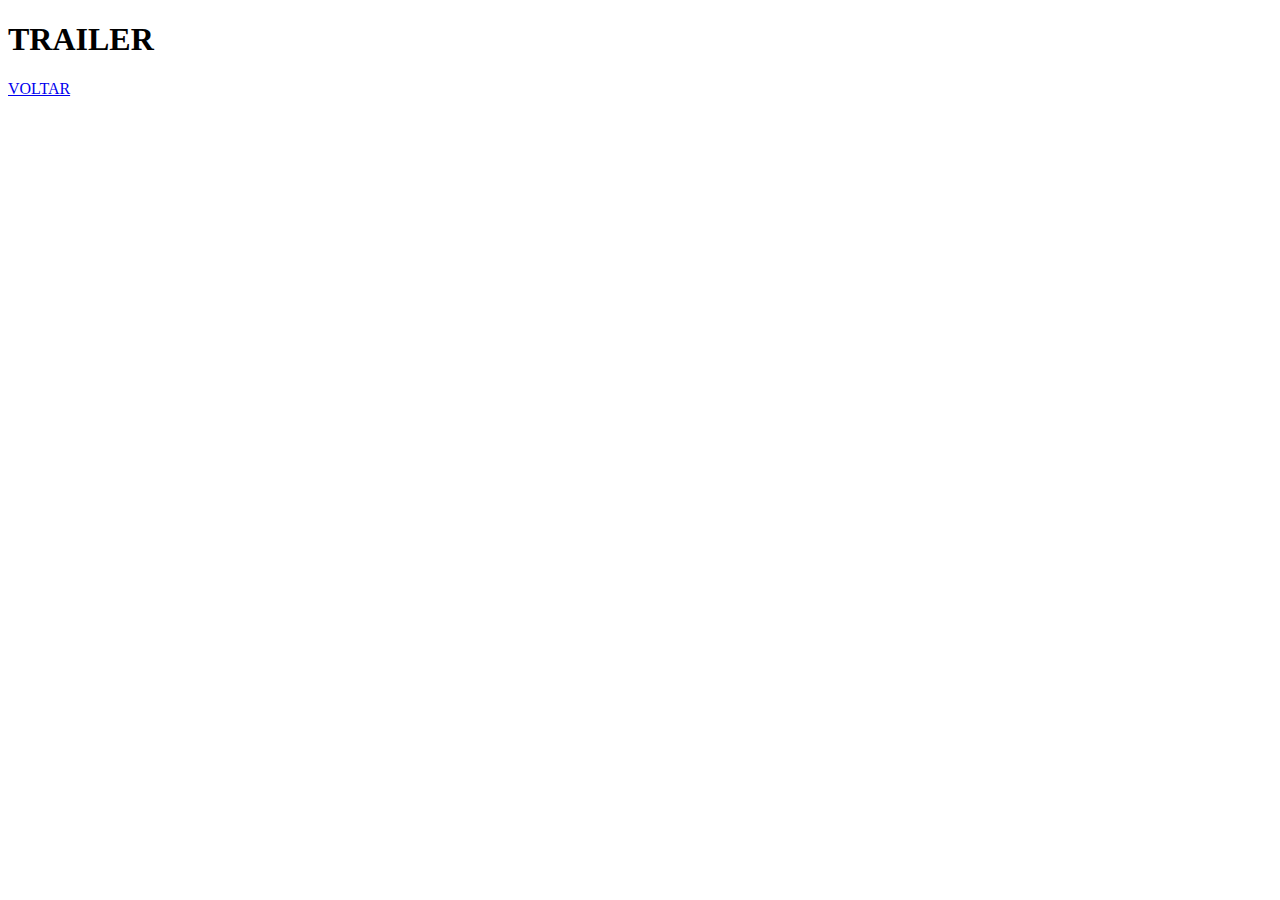
<file: trailer.html>
<!DOCTYPE html>
<html lang="pt-br">
<head>
    <meta charset="UTF-8">
    <meta name="viewport" content="width=device-width, initial-scale=1.0">
    <title>Trailer</title>
</head>
<body>
    <h1>TRAILER</h1>
    <a href="./index.html">VOLTAR</a>
</body>
</html>
</file>
